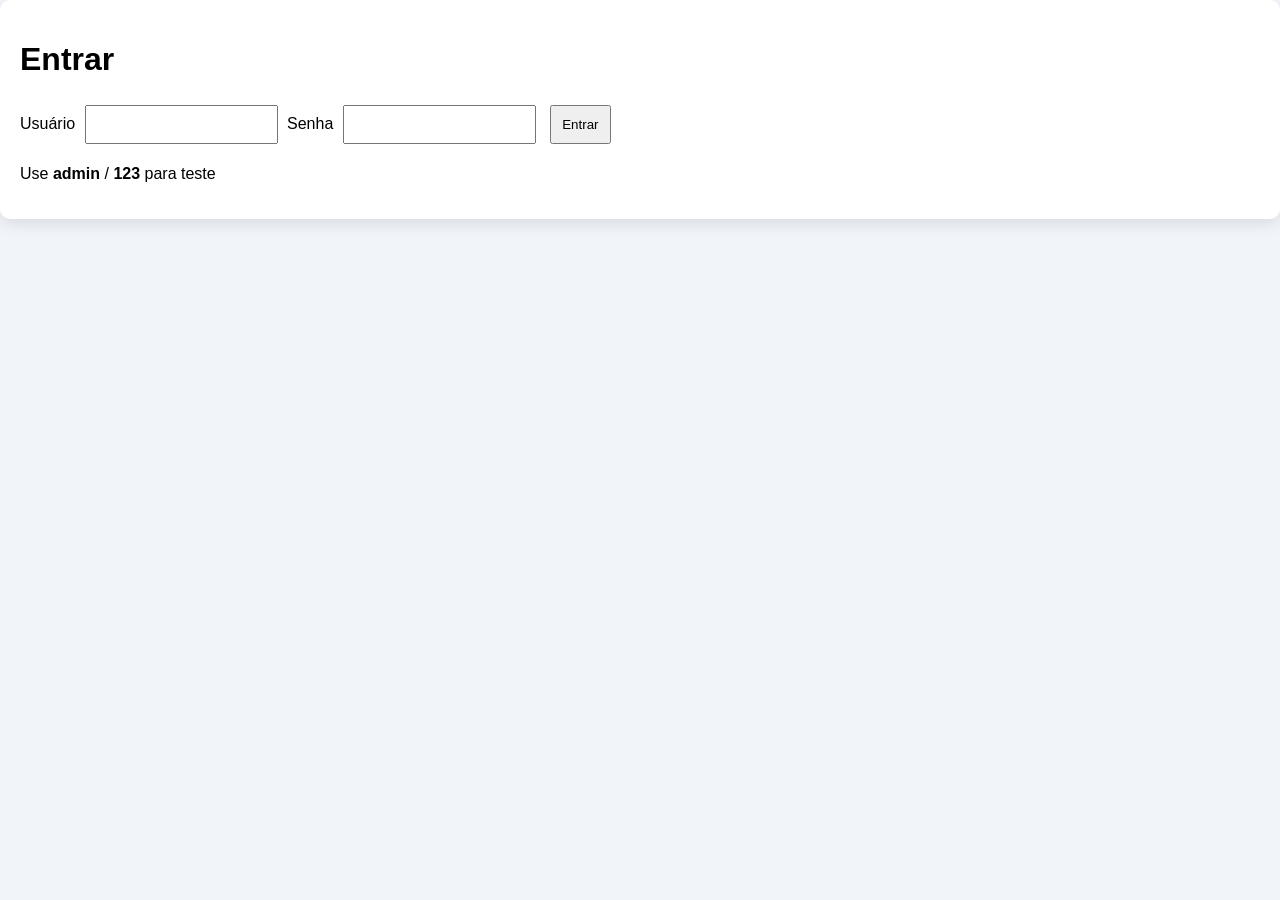
<file: frontend/index.html>
<!DOCTYPE html>
<html lang="pt-BR">

<head>
    <meta charset="utf-8" />
    <title>Login - App</title>
    <meta name="viewport" content="width=device-width,initial-scale=1" />
    <link rel="stylesheet" href="styles.css" />
</head>

<body class="page-center">
    <div class="card login-card">
        <h1>Entrar</h1>
        <form id="loginForm" class="form">
            <label for="usuario">Usuário</label>
            <input id="usuario" type="text" required />
            <label for="senha">Senha</label>
            <input id="senha" type="password" required />
            <button type="submit" class="btn primary">Entrar</button>
        </form>
        <p class="muted">Use <strong>admin</strong> / <strong>123</strong> para teste</p>
    </div>

    <script src="script.js"></script>
</body>

</html>
</file>
<file: frontend/styles.css>
body {
    font-family: 'Segoe UI', sans-serif;
    margin: 0;
    background: #f1f5f9;
}

/* sidebar */
.sidebar {
    width: 200px;
    height: 100vh;
    background: #1e293b;
    color: white;
    position: fixed;
    padding: 20px;
}

/* conteúdo */
.content {
    margin-left: 220px;
    padding: 20px;
}

/* card */
.card {
    background: white;
    padding: 20px;
    border-radius: 10px;
    box-shadow: 0 5px 15px rgba(0,0,0,0.1);
}

input,
button {
    padding: 10px;
    margin: 5px;
}

/* tabela */
table {
    width: 100%;
    margin-top: 20px;
    border-collapse: collapse;
}

th {
    background: #3b82f6;
    color: white;
    padding: 10px;
}

td {
    padding: 10px;
}
</file>
